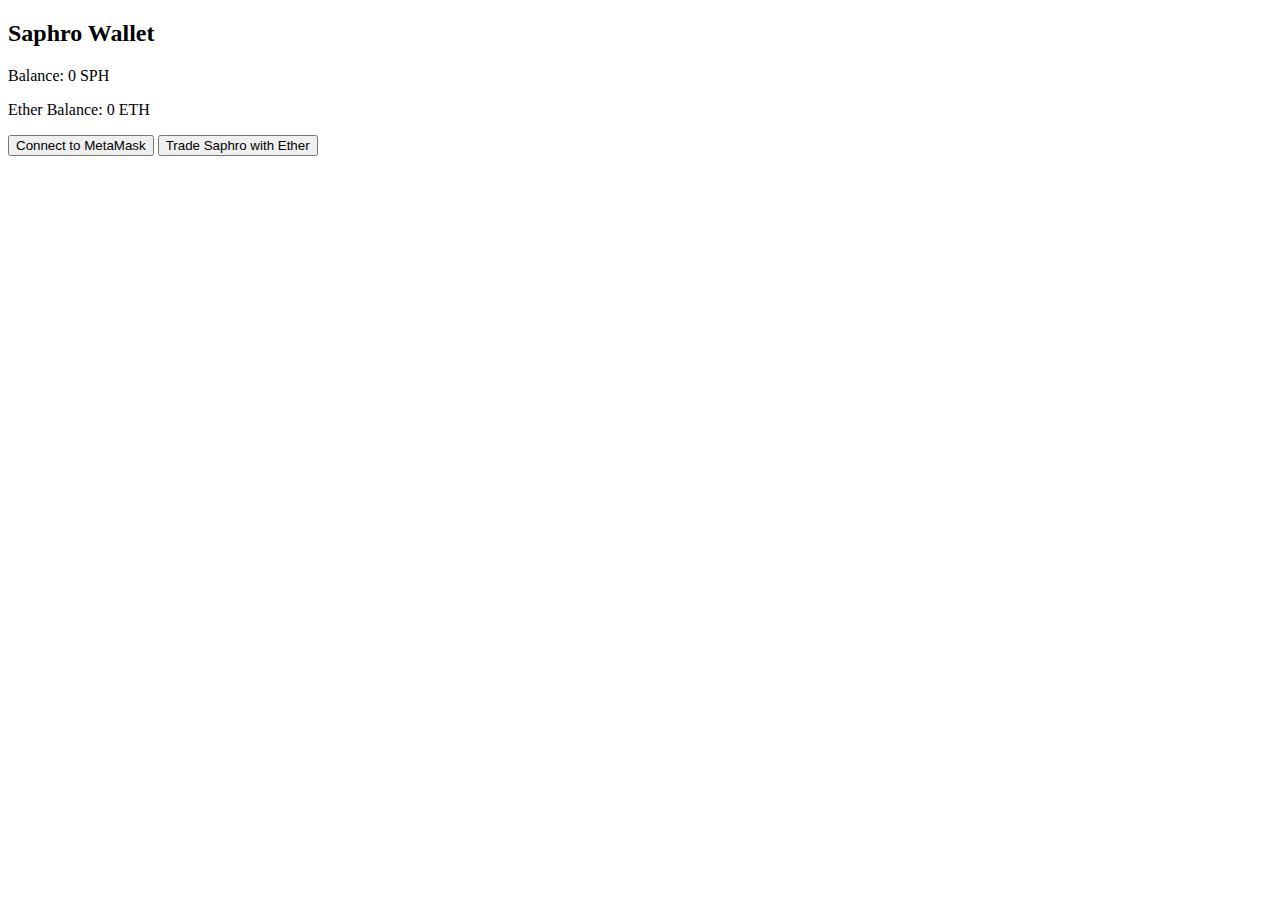
<file: SAPHROPROJECT/wallet1.html>
<!DOCTYPE html>
<html lang="en">
<head>
    <meta charset="UTF-8">
    <meta name="viewport" content="width=device-width, initial-scale=1.0">
    <title>Saphro Wallet</title>
</head>
<body>
    <section class="wallet-section">
        <div class="wallet-tile">
            <h2>Saphro Wallet</h2>
            <p>Balance: <span id="saphroBalance">0</span> SPH</p>
            <p>Ether Balance: <span id="etherBalance">0</span> ETH</p>
            <button id="connectWallet">Connect to MetaMask</button>
            <button id="tradeSaphro">Trade Saphro with Ether</button>
        </div>
    </section>

    <script>
        let web3;
        let account;
        const sphTokenAddress = "YOUR_SAPHRO_TOKEN_CONTRACT_ADDRESS";
        const sphTokenAbi = [ /* Your Saphro Token ABI */ ];

        document.getElementById('connectWallet').addEventListener('click', async () => {
            if (window.ethereum) {
                web3 = new Web3(window.ethereum);
                await window.ethereum.request({ method: 'eth_requestAccounts' });
                account = (await web3.eth.getAccounts())[0];
                updateBalances();
            } else {
                alert('MetaMask is not installed. Please install MetaMask and try again.');
            }
        });

        async function updateBalances() {
            const sphTokenContract = new web3.eth.Contract(sphTokenAbi, sphTokenAddress);
            const saphroBalance = await sphTokenContract.methods.balanceOf(account).call();
            const etherBalance = await web3.eth.getBalance(account);

            document.getElementById('saphroBalance').innerText = web3.utils.fromWei(saphroBalance, 'ether');
            document.getElementById('etherBalance').innerText = web3.utils.fromWei(etherBalance, 'ether');
        }

        document.getElementById('tradeSaphro').addEventListener('click', async () => {
            const sphTokenContract = new web3.eth.Contract(sphTokenAbi, sphTokenAddress);
            const amountToTrade = web3.utils.toWei('1', 'ether'); // Trade 1 SPH for example

            await sphTokenContract.methods.approve(account, amountToTrade).send({ from: account });
            // Add your trading logic here
        });
    </script>
</body>
</html>
</file>
